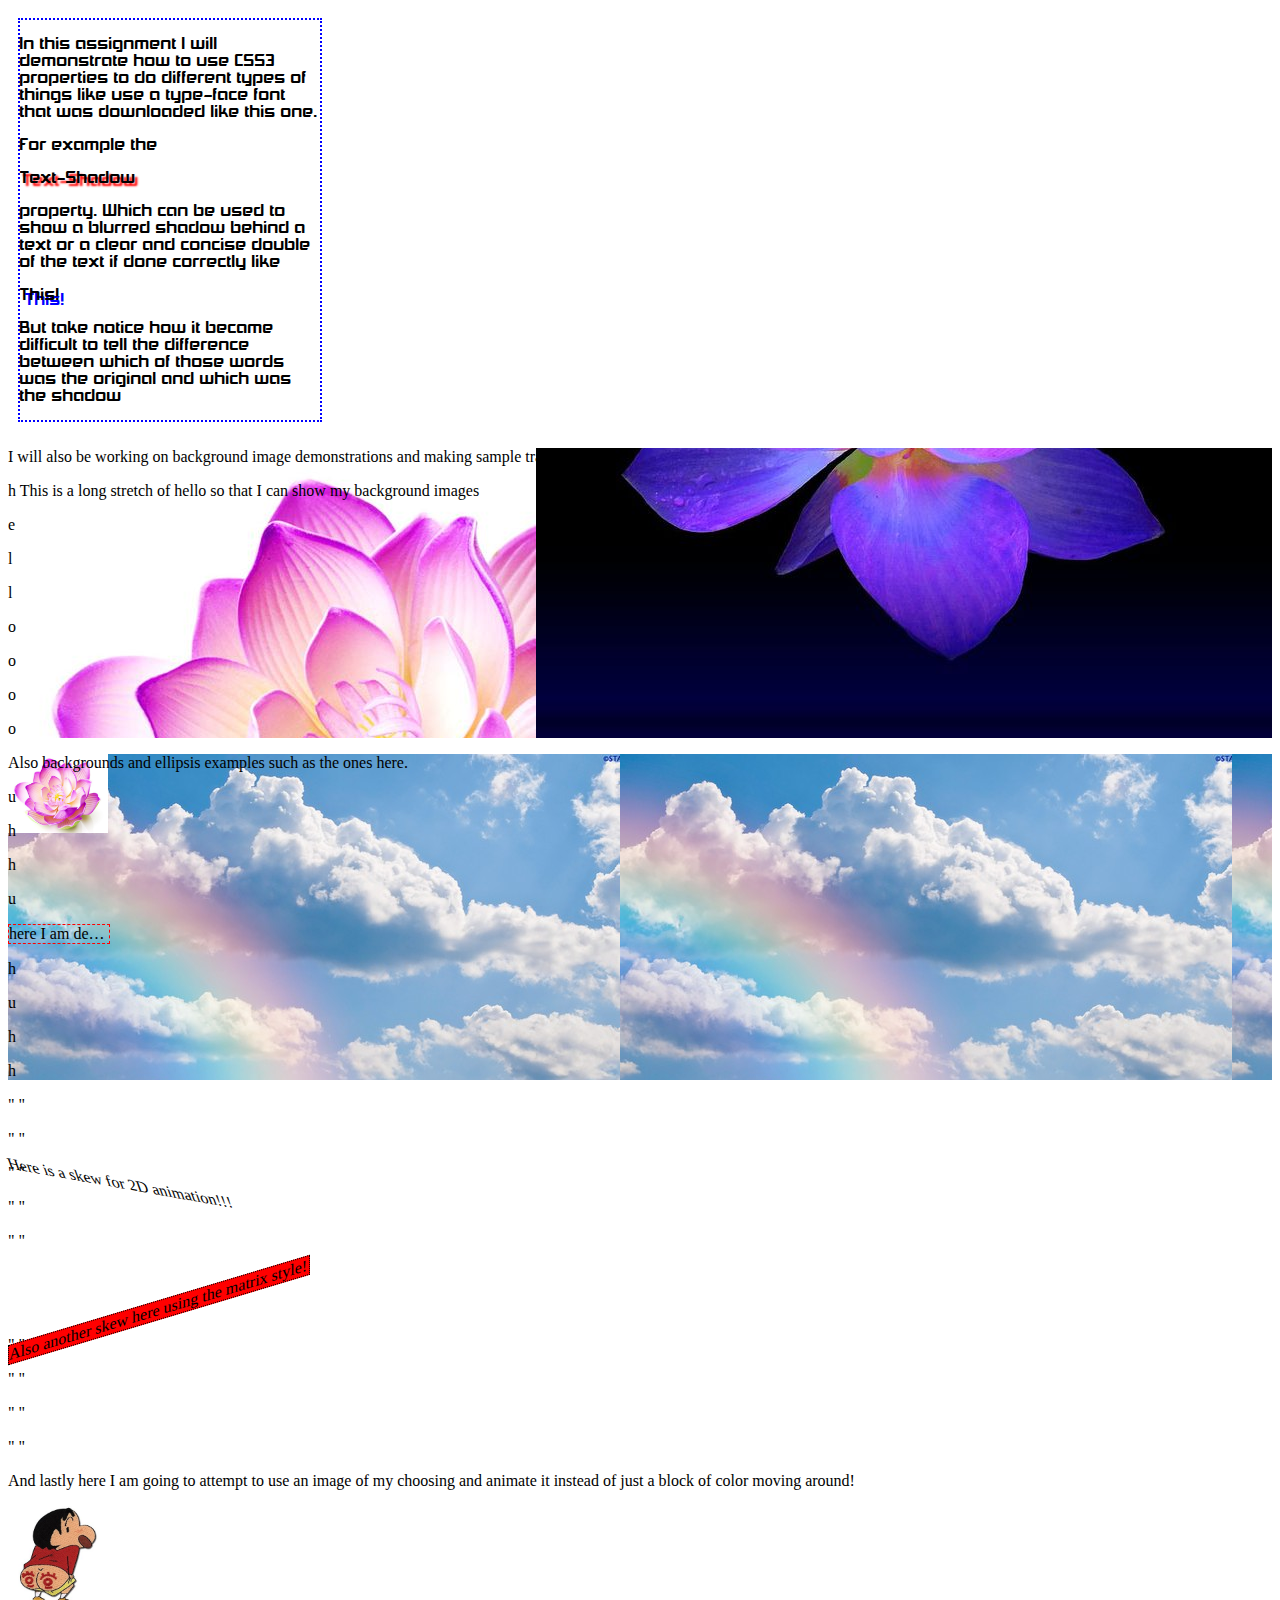
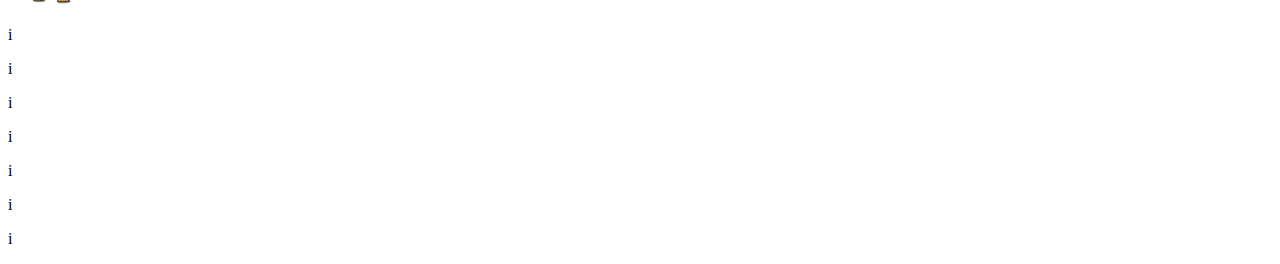
<file: Github Documents/IT-2320 (2)/HomeWork12/index.html>
<!DOCTYPE html>
	<html>
	<head>
		<title>Assignment 12!</title>
		<meta charset="UTF-8">
		<link rel="stylesheet" href="styles.css">
		
	</head>
	<body>
	<div class="dOne">
	<p id="pOne">In this assignment I will demonstrate how to use CSS3 properties to do different types of things like use a type-face font that was downloaded like this one.</p>
	<p id="pTwo">For example the</p>
	<p id="pTShadow">Text-Shadow</p>
    <p id="pThree">property. Which can be used to show a blurred shadow behind a text or a clear and concise double of the text if done correctly like</p> 
	<p id="pTShadow2">This!</p>
	<p id="pFour">But take notice how it became difficult to tell the difference between which of those words was the original and which was the shadow</p> 
	</div>
	<div class="dTwo">
	<p id="pTransform">I will also be working on background image demonstrations and making sample tranformations</p>
	<p>h   This is a long stretch of hello so that I can show my background images</p>
	<p>e</p>
	<p>l</p>
	<p>l</p>
	<p>o</p>
	<p>o</p>
	<p>o</p>
	<p>o</p>
	</div>
	<div class="dThree">
	<p id="">Also backgrounds and ellipsis examples such as the ones here.</p>
	<p id="">u</p>
	<p id="">h</p>
	<p id="">h</p>
	<p id="">u</p>
	<p class="Ellips">here I am demonstrating the use of the overflow and ellipsis for text! Also I am expanding the border by using hover and adding to it. </p>
	<p id="">h</p>
	<p id="">u</p>
	<p id="">h</p>
	<p id="">h</p>
	</div>
	<div class="animate">
	<p>"            "</p>
	<p>"            "</p>
	<p>"            "</p>
	<p>"            "</p>
	<p>"            "</p>
	<p id="animateOne">Here is a skew for 2D animation!!!</p>
	<p id=""></p>
	<p id=""></p>
	<p id="animate2">Also another skew here using the matrix style!</p>
	<p id="">"      "</p>
	<p id="">"      "</p>
	<p id="">"      "</p>
	<p id="">"      "</p>
	<p id="">And lastly here I am going to attempt to use an image of my choosing and animate it instead of just a block of color moving around!</p>
	<p id="shinny"><img src="shinChan.jpg" height="100px" width="100px"/></p>
	<p>i</p>
	<p>i</p>
	<p>i</p>
	<p>i</p>
	<p>i</p>
	<p>i</p>
	<p>i</p>
	
	</div>
	
	</body>
	</html>
</file>
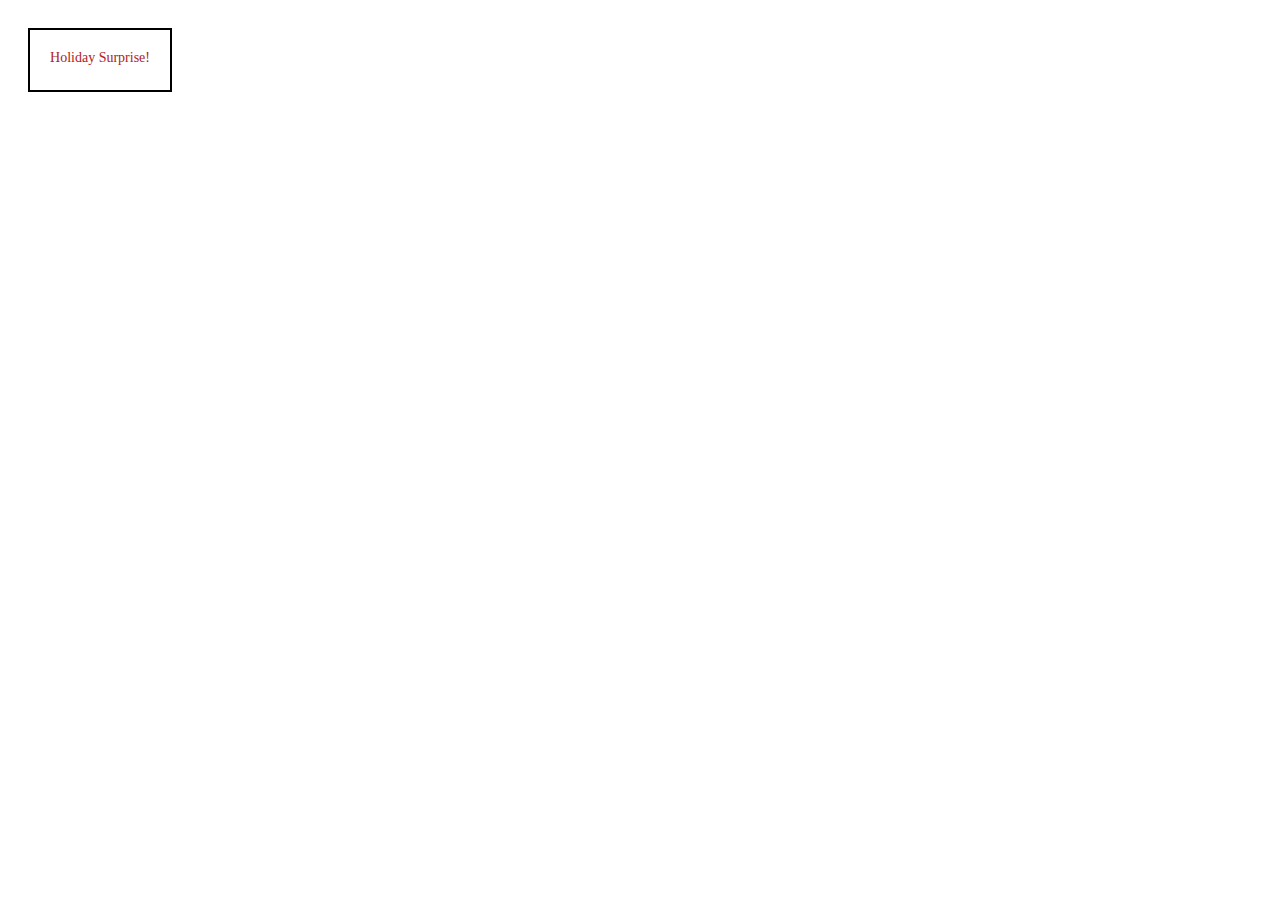
<file: Github Documents/IT-2320 (2)/Week 7/index.html>
<!DOCTYPE html>
	<html>
		<head>
		<script src="jquery.js"></script>
		<link rel="stylesheet" type="text/css"href="Styles.css">
		<script src="Script.js"></script>
		</head>
		
			<body>
			
			<div class="button button1">Holiday Surprise!</div>
			
			
			
			
			</body>
			
	</html>
</file>
<file: Github Documents/IT-2320 (2)/HomeWork12/styles.css>
@font-face{
		font-family: jeffsFirstFont;
		src: url(Akashi.ttf);
}

@-webkit-keyframes imgTrip{
	0%{left:0px; top:0px;}
	25%{left:200px; top:0px;}
	50%{left:200px; top:200px;}
	75%{left:0px; top:200px;}
	100%{left:0px; top:0px;}
}

@keyframes imgTrip{
	0%{left:0px; top:0px;}
	25%{left:200px; top:0px;}
	50%{left:200px; top:200px;}
	75%{left:0px; top:200px;}
	100%{left:0px; top:0px;}
}

.dOne{
	display: inline-block;
    width: 300px;
    height: 400px;
    margin: 10px;
	border: 2px dotted blue;
	word-break: keep-all;
	font-family:jeffsFirstFont;
}
.dTwo{
	background: url(lotus.jpg) right bottom no-repeat, url(lotus2.jpg) left top no-repeat;
	background-size:100px, 150px, center fixed;
}

.dThree{
	background:url(lotus2.jpg) left top no-repeat, url(clouds.jpg) left top repeat;
	background-size:100px, auto;
}	

.Ellips{
	white-space:nowrap;
	width:100px;
	border: 1px dashed red;
	overflow:hidden;
	text-overflow:ellipsis;
}

.Ellips:hover {
    text-overflow: inherit;
    overflow: visible;
	border: 1px dashed red;
	width:860px;
}

#animateOne {

	-ms-transform: skew(20deg,10deg); /* IE 9 */
    -webkit-transform: skew(20deg,10deg); /* Safari */
    transform: skew(20deg,10deg); /* Standard syntax */
}

#animate2{
	
	border:1px dotted black;
	width:300px;
	background-color:red;
    -ms-transform: matrix(1, -0.3, 0, 1, 0, 0); /* IE 9 */
    -webkit-transform: matrix(1, -0.3, 0, 1, 0, 0); /* Safari */
    transform: matrix(1, -0.3, 0, 1, 0, 0); /* Standard syntax */
}


#pTShadow{
			text-shadow: 3px 3px 2px red;
		 }

#pTShadow2{
	text-shadow: 5px 5px 0px blue;
}

.animate{
	
	:url(shinChan.jpg) left top no-repeat;
	background-size:100px;
}

#shinny{
	
	position: relative;
    -webkit-animation-name: imgTrip; /* Safari 4.0 - 8.0 */
    -webkit-animation-duration: 4s; /* Safari 4.0 - 8.0 */
    animation-name: imgTrip;
    animation-duration: 4s;
	animation-iteration-count:infinite;
}
</file>
<file: Github Documents/IT-2320 (2)/Week 7/Styles.css>
.button1
{
	width : 100px;
	height : 20px;
	padding : 20px;
	margin : 20px;
	font-size : 14px;
	font-family : "Gothic";
	color: Firebrick;
	text-align : center;
	border : 2px solid black;
	display : inline-block;
	
}
</file>
